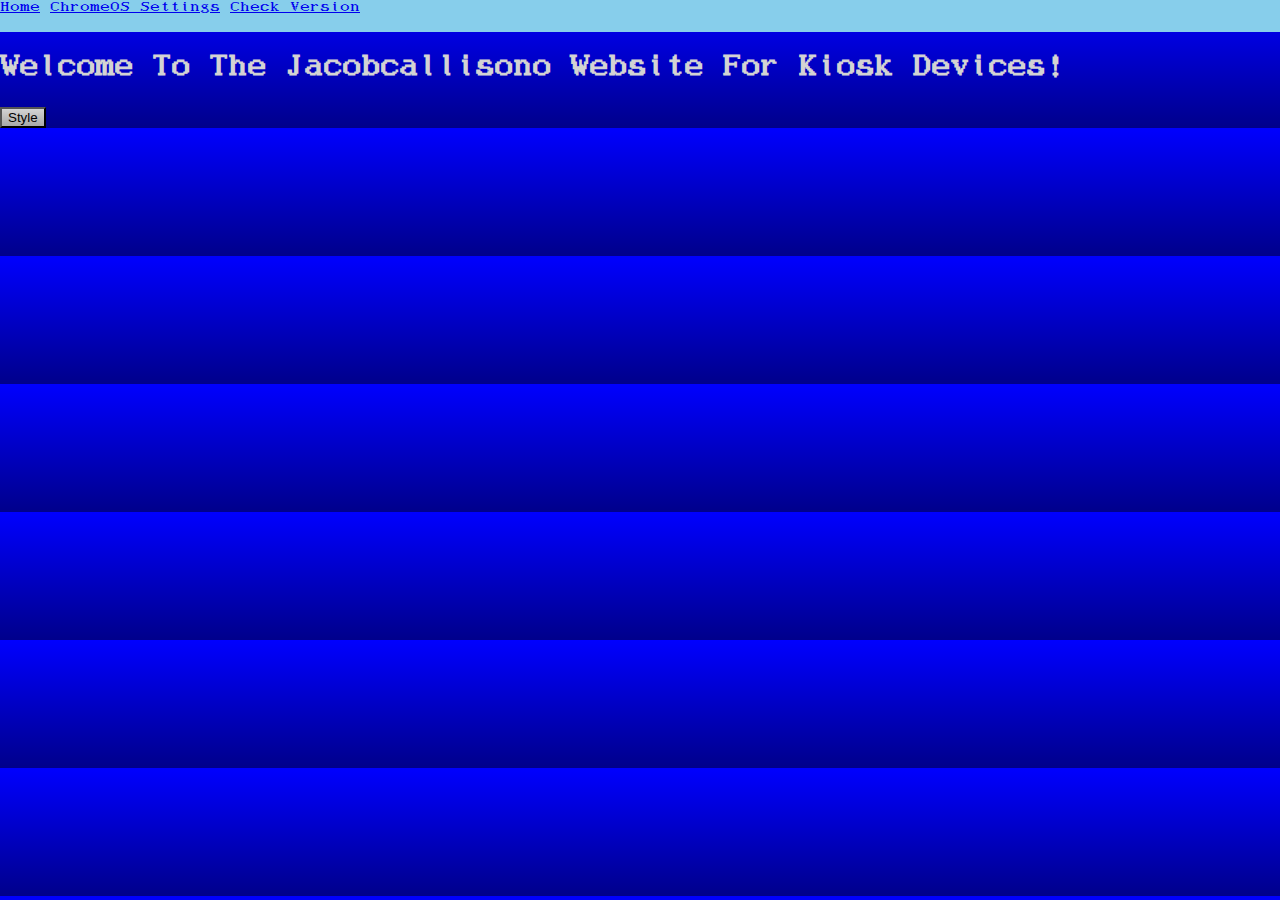
<file: index.html>
<!doctype HTML>
<html lang="en">
<head>
    <meta charset="UTF-8">
    <meta name="viewport" content="width=device-width, initial-scale=1.0">
    <link rel="stylesheet" href="./style.css">
    <link rel="shortcut icon" href="./icons/icon.ico" type="image/x-icon">
    <title>Jacobcallisono Website For Kiosk Devices</title>
    <div class="toolbar">
        <a href="./index.html">Home</a>
        <a href="chrome://os-settings">ChromeOS Settings</a>
        <a href="./version.html">Check Version</a>
    </div>
</head>
<body>
    <br>
    <br>
    <h1>Welcome To The Jacobcallisono Website For Kiosk Devices!</h1>
    <button onclick="window.location.href = 'style.css'">Style</button>
</body>
</html>
</file>
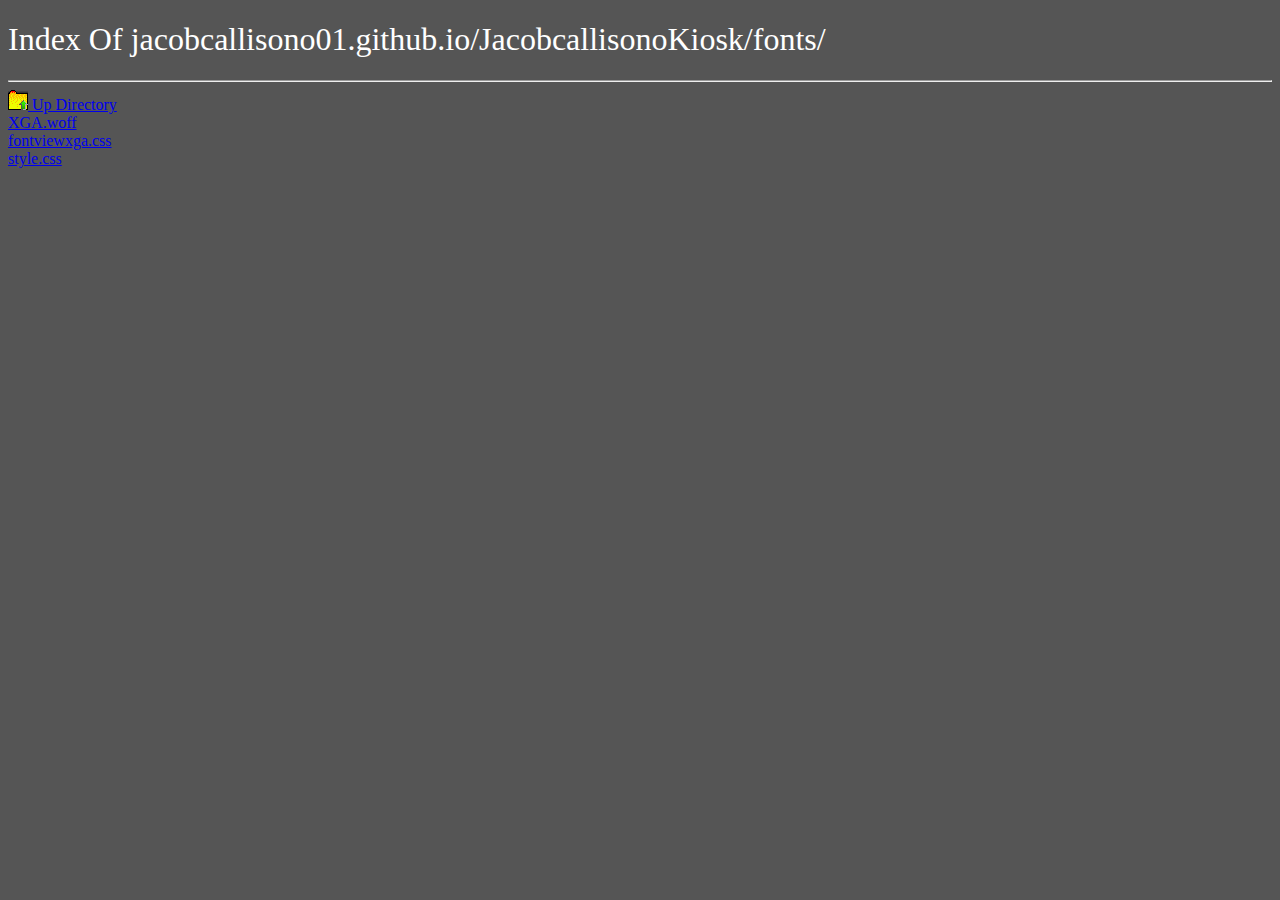
<file: fonts/index.html>
<!DOCTYPE html>
<html lang="en">
<head>
    <meta charset="UTF-8">
    <meta name="viewport" content="width=device-width, initial-scale=1.0">
    <title>Index Of jacobcallisono01.github.io/JacobcallisonoKiosk/icons/</title>
    <link rel="stylesheet" href="style.css">
</head>
<body>
    <h1>Index Of jacobcallisono01.github.io/JacobcallisonoKiosk/fonts/</h1>
    <hr>
    <a href="../files"><object data="../icons/FILEVIEW/updir.png" type="image/png" width="20" height="20"></object> Up Directory</a>
    <br>
    <a href="fontviewxga">XGA.woff</a>
    <br>
    <a href="fontviewxga.css">fontviewxga.css</a>
    <br>
    <a href="style.css">style.css</a>
    <br>
</body>
</html>
</file>
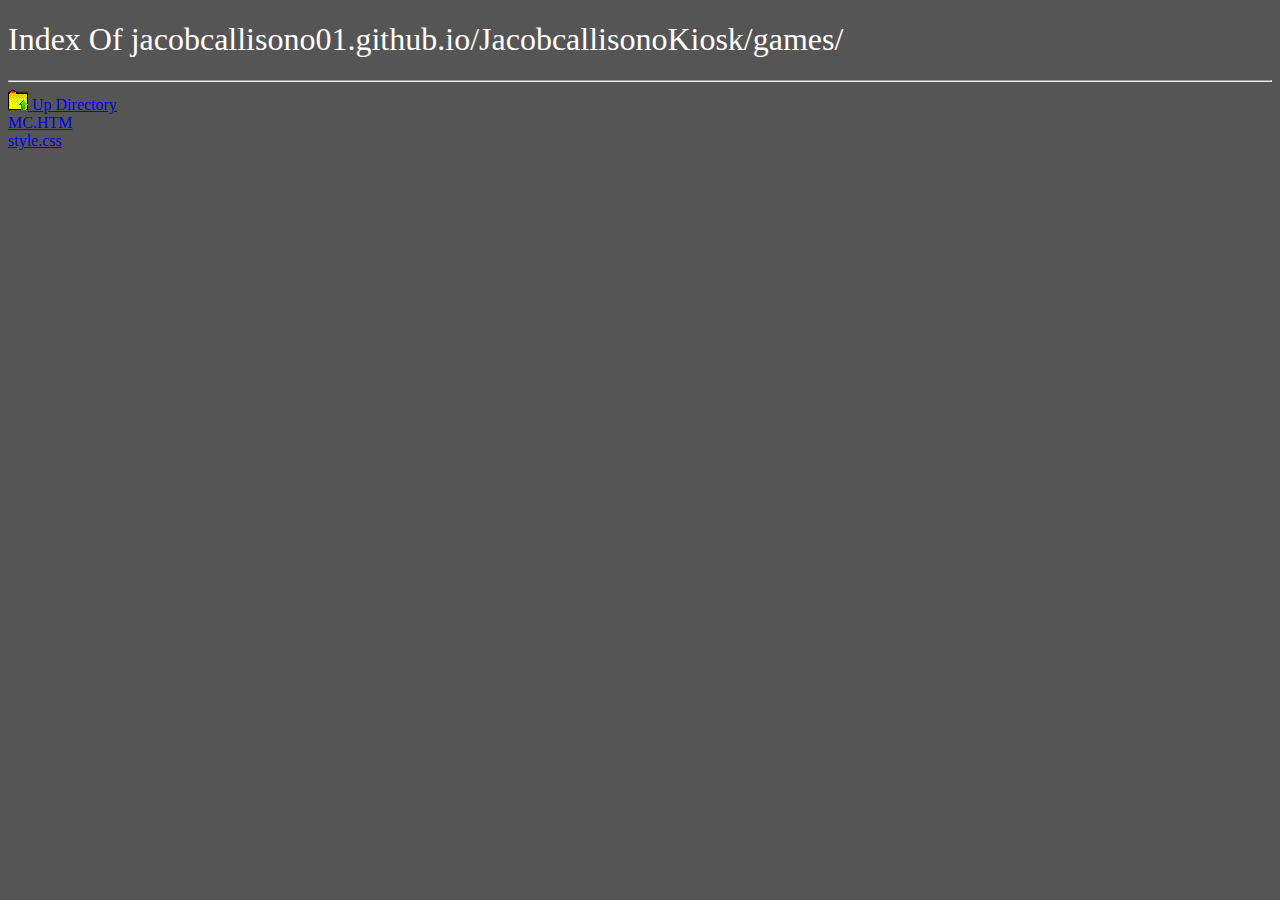
<file: games/index.html>
<!DOCTYPE html>
<html lang="en">
<head>
    <meta charset="UTF-8">
    <meta name="viewport" content="width=device-width, initial-scale=1.0">
    <title>Index Of jacobcallisono01.github.io/JacobcallisonoKiosk/icons/</title>
    <link rel="stylesheet" href="style.css">
</head>
<body>
    <h1>Index Of jacobcallisono01.github.io/JacobcallisonoKiosk/games/</h1>
    <hr>
    <a href="../files"><object data="../icons/FILEVIEW/updir.png" type="image/png" width="20" height="20"></object> Up Directory</a>
    <br>
    <a href="MC.HTM">MC.HTM</a>
    <br>
    <a href="style.css">style.css</a>
    <br>
</body>
</html>
</file>
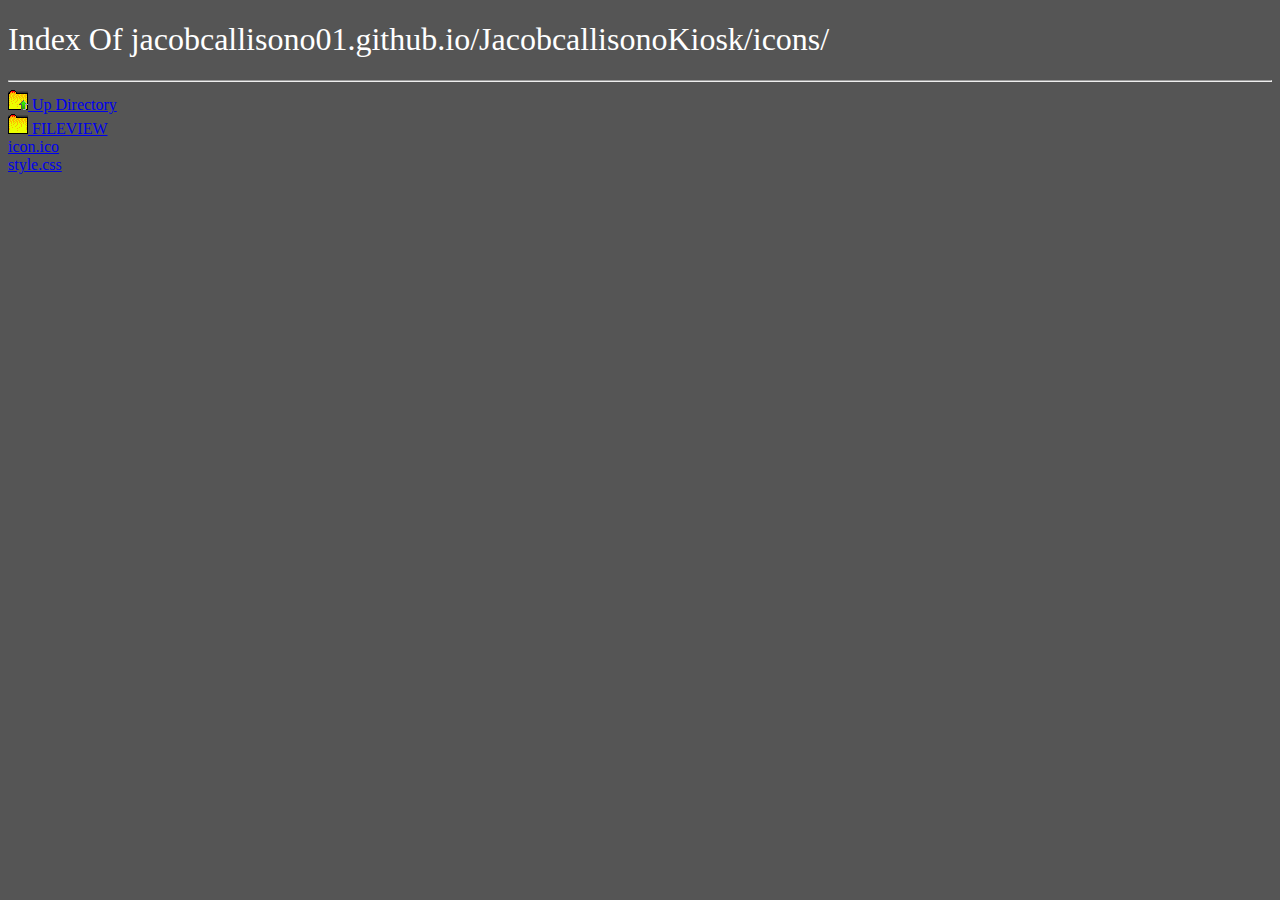
<file: icons/index.html>
<!DOCTYPE html>
<html lang="en">
<head>
    <meta charset="UTF-8">
    <meta name="viewport" content="width=device-width, initial-scale=1.0">
    <title>Index Of jacobcallisono01.github.io/JacobcallisonoKiosk/icons/</title>
    <link rel="stylesheet" href="style.css">
</head>
<body>
    <h1>Index Of jacobcallisono01.github.io/JacobcallisonoKiosk/icons/</h1>
    <hr>
    <a href="../files"><object data="../icons/FILEVIEW/updir.png" type="image/png" width="20" height="20"></object> Up Directory</a>
    <br>
    <a href="FILEVIEW/"><object data="FILEVIEW/folder.png" type="image/png" width="20" height="20"></object> FILEVIEW</a>
    <br>
    <a href="icon.ico">icon.ico</a>
    <br>
    <a href="style.css">style.css</a>
    <br>
</body>
</html>
</file>
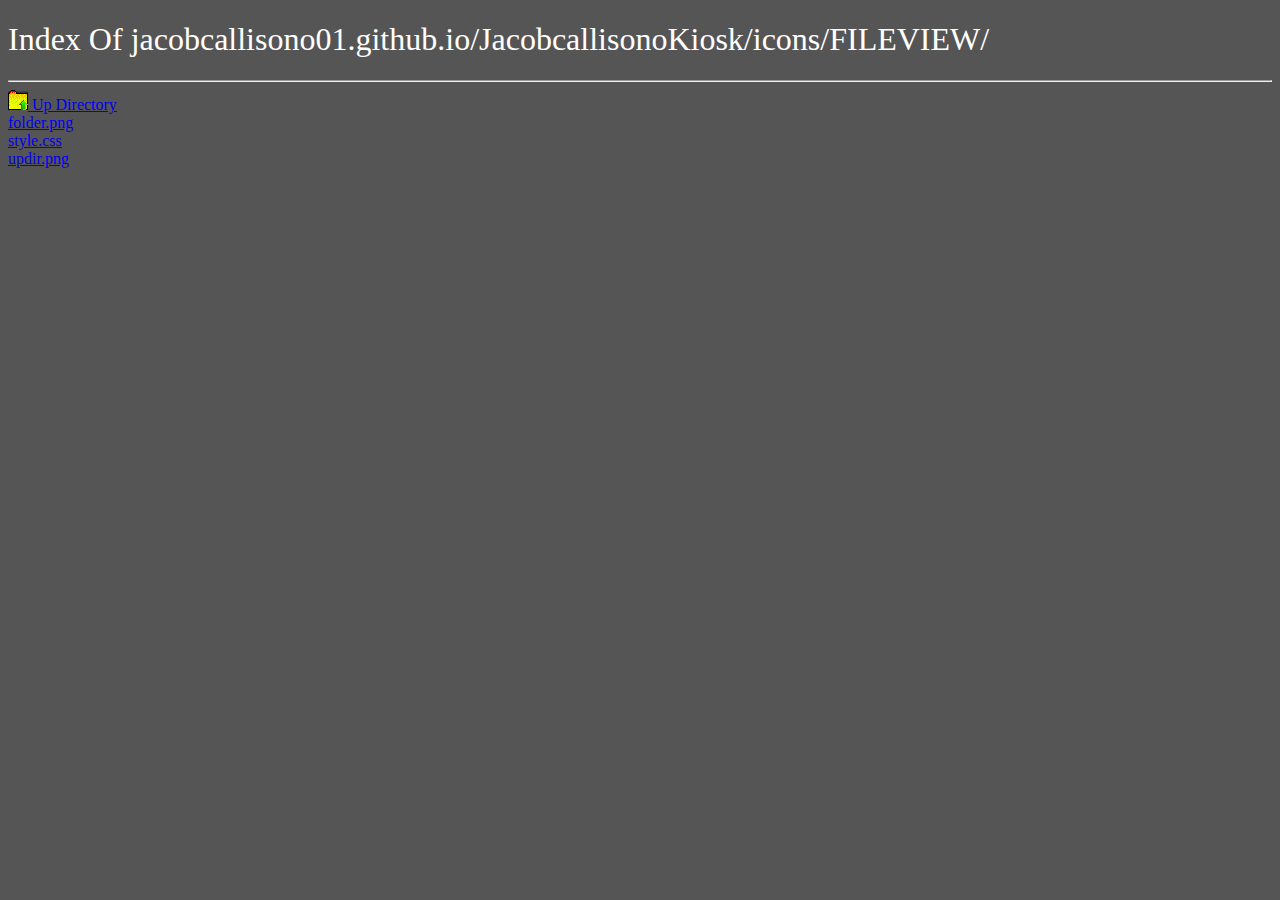
<file: icons/FILEVIEW/index.html>
<!DOCTYPE html>
<html lang="en">
<head>
    <meta charset="UTF-8">
    <meta name="viewport" content="width=device-width, initial-scale=1.0">
    <title>Index Of jacobcallisono01.github.io/JacobcallisonoKiosk/icons/</title>
    <link rel="stylesheet" href="style.css">
</head>
<body>
    <h1>Index Of jacobcallisono01.github.io/JacobcallisonoKiosk/icons/FILEVIEW/</h1>
    <hr>
    <a href=".."><object data="updir.png" type="image/png" width="20" height="20"></object> Up Directory</a>
    <br>
    <a href="folder.png">folder.png</a>
    <br>
    <a href="style.css">style.css</a>
    <br>
    <a href="updir.png">updir.png</a>
    <br>
</body>
</html>
</file>
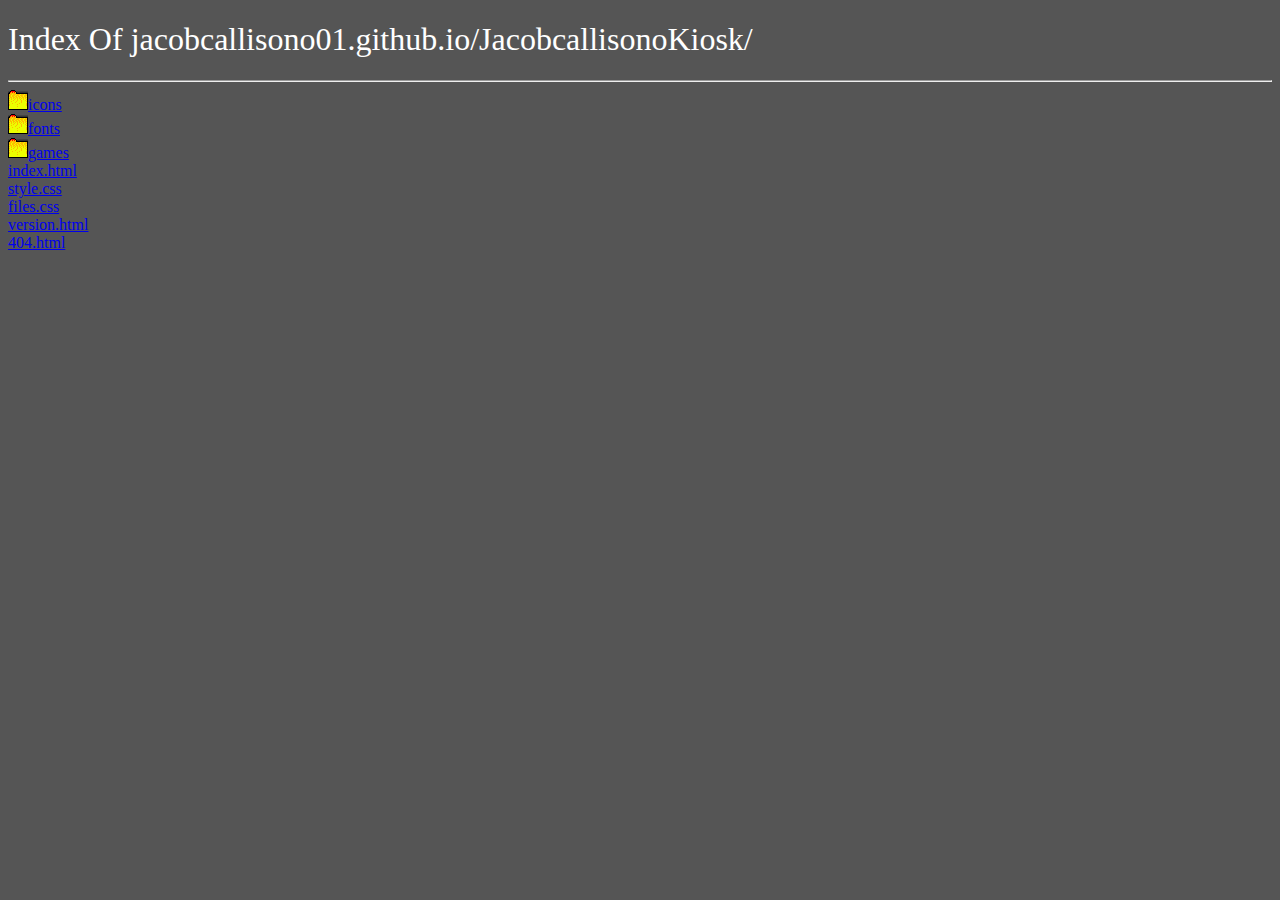
<file: files.html>
<!DOCTYPE html>
<html lang="en">
<head>
    <meta charset="UTF-8">
    <meta name="viewport" content="width=device-width, initial-scale=1.0">
    <title>Index Of jacobcallisono01.github.io/JacobcallisonoKiosk/icons/</title>
    <link rel="stylesheet" href="files.css">
</head>
<body>
    <h1>Index Of jacobcallisono01.github.io/JacobcallisonoKiosk/</h1>
    <hr>
    <a href="icons/"><object data="icons/FILEVIEW/folder.png" type="image/png" width="20" height="20"></object>icons</a>
    <br>
    <a href="fonts/"><object data="icons/FILEVIEW/folder.png" type="image/png" width="20" height="20"></object>fonts</a>
    <br>
    <a href="games/"><object data="icons/FILEVIEW/folder.png" type="image/png" width="20" height="20"></object>games</a>
    <br>
    <a href="index.html">index.html</a>
    <br>
    <a href="style.css">style.css</a>
    <br>
    <a href="files.css">files.css</a>
    <br>
    <a href="version.html">version.html</a>
    <br>
    <a href="404.html">404.html</a>
    <br>
</body>
</html>
</file>
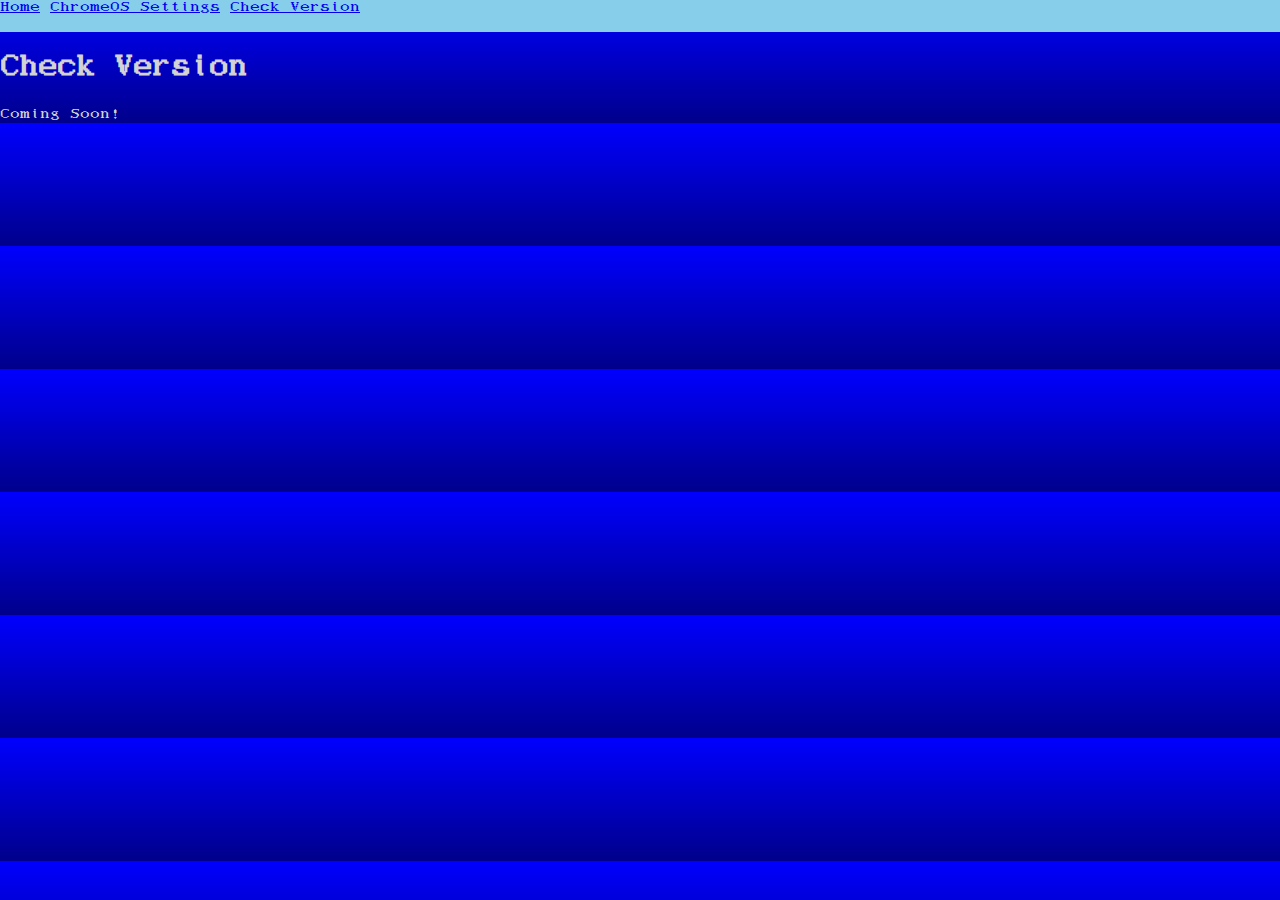
<file: version.html>
<!doctype HTML>
<html lang="en">
<head>
    <meta charset="UTF-8">
    <meta name="viewport" content="width=device-width, initial-scale=1.0">
    <link rel="stylesheet" href="./style.css">
    <link rel="shortcut icon" href="./icons/icon.ico" type="image/x-icon">
    <title>Check Version | Jacobcallisono Website For Kiosk Devices</title>
    <div class="toolbar">
        <a href="./index.html">Home</a>
        <a href="chrome://os-settings">ChromeOS Settings</a>
        <a href="./version.html">Check Version</a>
    </div>
</head>
<body>
    <br>
    <br>
    <h1>Check Version</h1>
    <a>Coming Soon!</a>
    </body>
</html>
</file>
<file: style.css>
@font-face {
    font-family: 'XGA'; /*a name to be used later*/
    src: url('fonts/XGA.woff'); /*URL to font*/
}
body{
    margin: 0;
    background: linear-gradient(blue, darkblue);
    font-family: 'XGA';
    font-size: 20;
    color: lightgrey;
    height: 100%;
}
button{
    background: linear-gradient(lightgrey,darkgrey);
    cursor: pointer;
}
body:window-inactive{
    margin: 0;
    background: linear-gradient(darkblue, black);
    font-family: sans-serif;
    color: white;
    height: 100%;
}
button:hover{
    background: linear-gradient(white,grey);
    cursor: pointer;
}
.toolbar{
    display: flexbox;
    background-color:skyblue;
    width: 100%;
    height: 32px;
    position: fixed;
    top:0;
}
</file>
<file: fonts/style.css>
body{
    background: #555;
    color: white;
}
h1{
    font-weight: 400;
}
</file>
<file: games/style.css>
body{
    background: #555;
    color: white;
}
h1{
    font-weight: 400;
}
</file>
<file: icons/style.css>
body{
    background: #555;
    color: white;
}
h1{
    font-weight: 400;
}
</file>
<file: icons/FILEVIEW/style.css>
body{
    background: #555;
    color: white;
}
h1{
    font-weight: 400;
}
</file>
<file: files.css>
body{
    background: #555;
    color: white;
}
h1{
    font-weight: 400;
}
</file>
